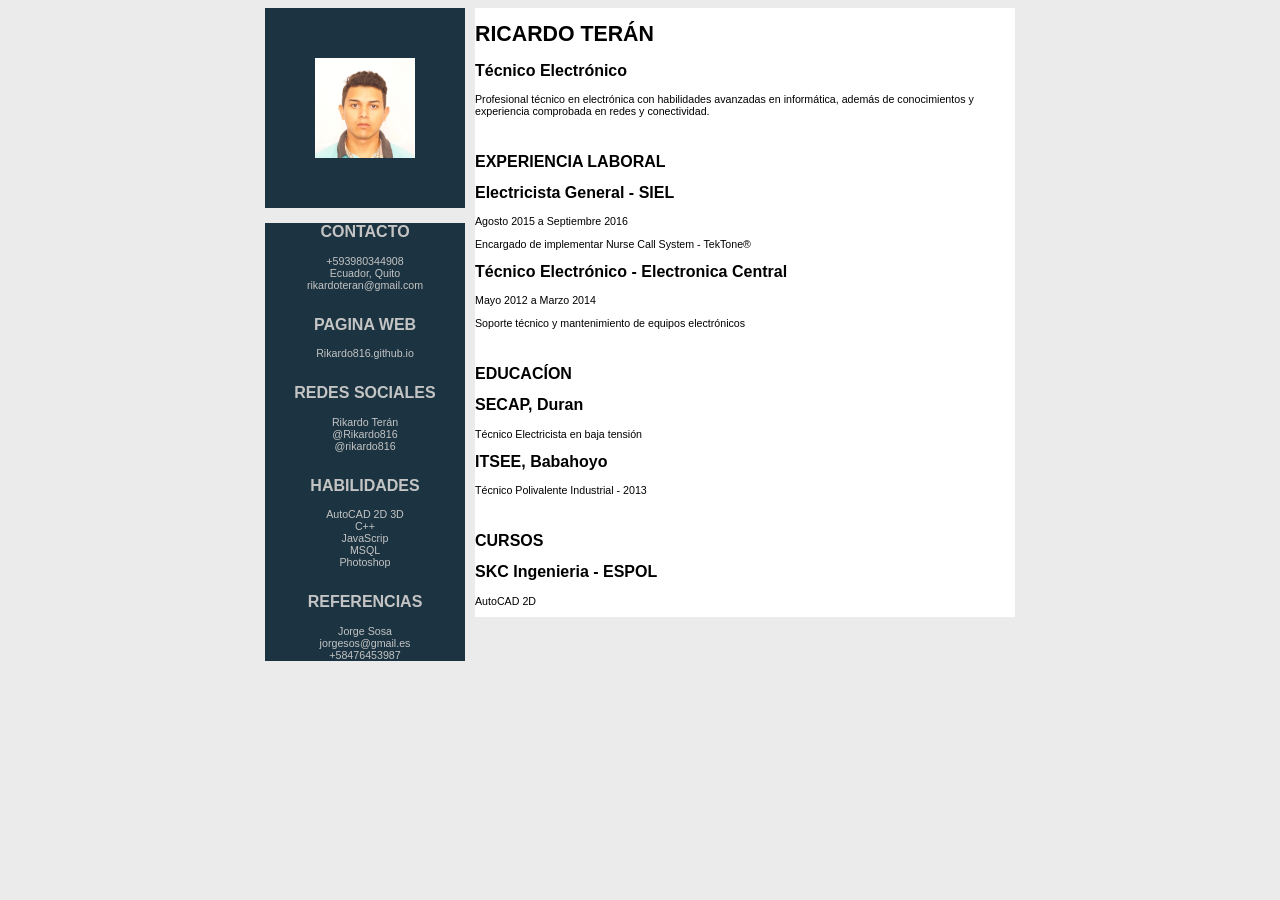
<file: RicardoTeran/TP2/index.html>
<!DOCTYPE html>
<html lang="en">
<head>
    <meta charset="UTF-8">
    <meta name="viewport" content="width=device-width, initial-scale=1.0">
    <title>CV Ricardo Terán</title>
    <meta name="description" content="CV Ricardo Teran">
    <meta name="author" content="Ricardo Teran">
    <meta name="keywords" content="Mi primer CV en html">
    <link rel="stylesheet" href=".\styles\styles.css">
</head>
<body>
    <div id="contenedor">
        <div id="lateral">
       <img src="images/foto.jpg" alt="Rikardo">
       <ul>
        <h2>CONTACTO</h2>
        <li>+593980344908</li>
        <li>Ecuador, Quito</li>
        <li>rikardoteran@gmail.com</li>
        <br>
        <h2>PAGINA WEB</h2>
        <li><a href="https://rikardo816.github.io">Rikardo816.github.io</a></li>
        <br>
        <h2>REDES SOCIALES</h2>
        <li><a href="https://www.facebook.com/rikardo.teran1">Rikardo Terán</a></li>
        <li><a href="https://twitter.com/Rikardo816">@Rikardo816</a></li>
        <li><a href="https://www.instagram.com/rikardo816/">@rikardo816</a></li>
        <br>
        <h2>HABILIDADES</h2>
        <li>AutoCAD 2D 3D</li>
        <li>C++</li>
        <li>JavaScrip</li>
        <li>MSQL</li>
        <li>Photoshop</li>
        <br>
        <h2>REFERENCIAS</h2>
        <li>Jorge Sosa</li>
        <li>jorgesos@gmail.es</li>
        <li>+58476453987</li>
      </ul>
    </div>
    <div id="cuerpo">
        <h1 class="name">RICARDO TERÁN</h1>
        <h2>Técnico Electrónico</h2>
        <p id="resumen">Profesional técnico en electrónica con habilidades avanzadas en informática, además 
            de conocimientos y experiencia comprobada en redes y conectividad.
        </p>
        <br>
        <article>
            <h1>EXPERIENCIA LABORAL</h1>
            <h2>Electricista General - SIEL</h2>
            <p>Agosto 2015 a Septiembre 2016</p>
            <p>Encargado de implementar Nurse Call System - TekTone®</p>
            <h2>Técnico Electrónico - Electronica Central</h2>
            <p>Mayo 2012 a Marzo 2014</p>
            <p>Soporte técnico y mantenimiento de equipos electrónicos</p>
        </article>
        <br>
        <article>
            <h1>EDUCACÍON</h1>
            <h2>SECAP, Duran</h2>
            <p>Técnico Electricista en baja tensión</p>
            <h2>ITSEE, Babahoyo</h2>
            <p>Técnico Polivalente Industrial - 2013</p>
        </article>
        <br>
        <article>
            <h1>CURSOS</h1>
            <h2>SKC Ingenieria - ESPOL</h2>
            <p>AutoCAD 2D</p>
        </article>    
    </div>
    </div>
</body>
</html>
</file>
